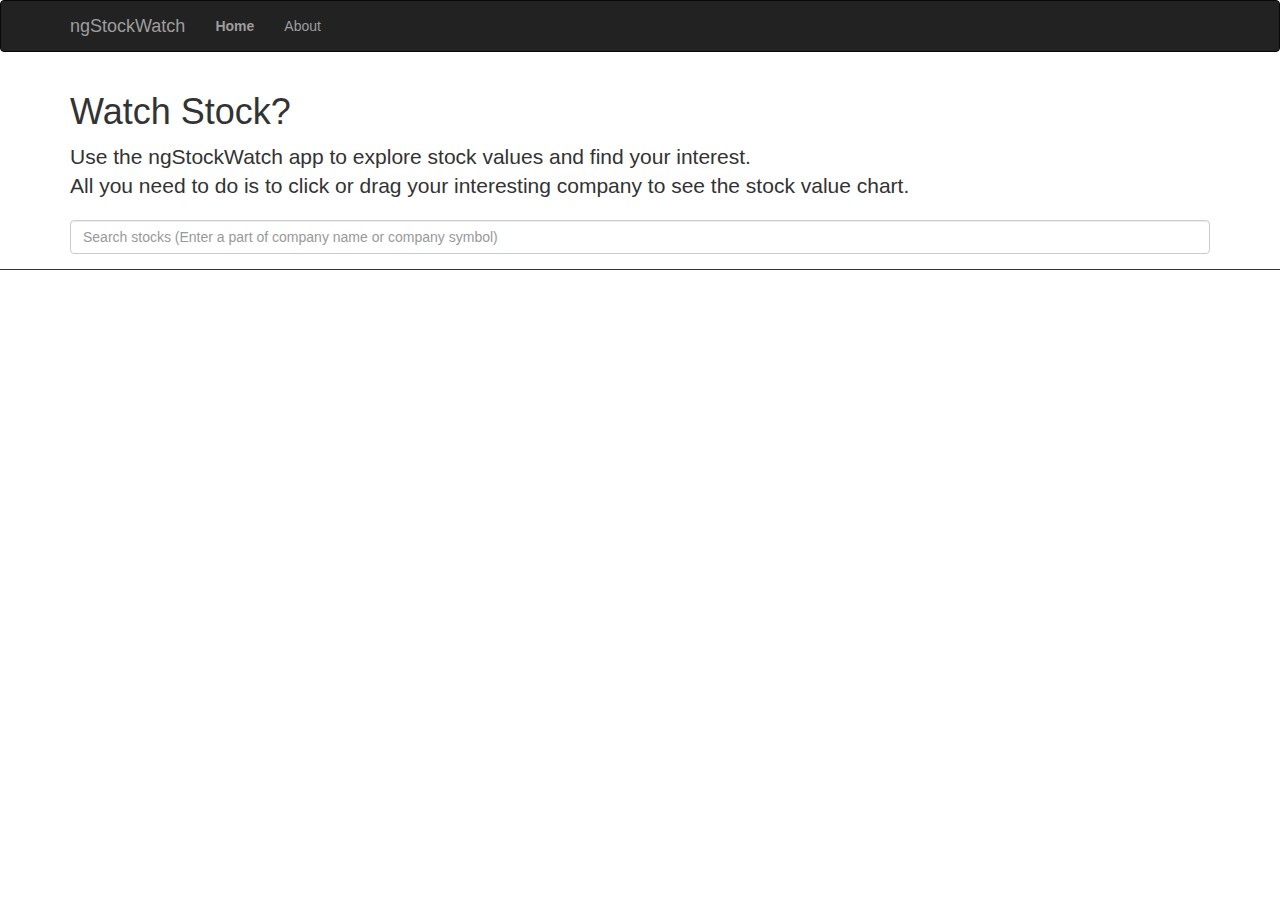
<file: index.html>
<!doctype html>
<html>
<head>
  <meta charset="utf-8">
  <title>StockwatchCli</title>
  <base href="https://jinaleek.github.io/stockwatch2/">
  <link rel="stylesheet" href="https://maxcdn.bootstrapcdn.com/bootstrap/3.3.7/css/bootstrap.min.css">
  <link rel="stylesheet" href="./styles.css">

  <script src="https://code.jquery.com/jquery-3.1.0.js" integrity="sha256-slogkvB1K3VOkzAI8QITxV3VzpOnkeNVsKvtkYLMjfk=" crossorigin="anonymous"></script>
  <script src="https://maxcdn.bootstrapcdn.com/bootstrap/3.3.7/js/bootstrap.min.js"></script>

  <meta name="viewport" content="width=device-width, initial-scale=1">
  <link rel="icon" type="image/x-icon" href="favicon.ico">
</head>
<body>
  <app-root>Loading...</app-root>
  
    <script src="vendor/es6-shim/es6-shim.js"></script>
    <script src="vendor/reflect-metadata/Reflect.js"></script>
    <script src="vendor/systemjs/dist/system.src.js"></script>
    <script src="vendor/zone.js/dist/zone.js"></script>
    <script>
      System.import('system-config.js').then(function () {
        System.import('main');
      }).catch(console.error.bind(console));
    </script>
  
</body>
</html>
</file>
<file: styles.css>
navbar {
    margin-bottom: 10px;
}
.main {
    border-bottom: #333 1px solid;
    /*padding: 30px 0 ;*/
}
html, body, .content {
    height: 100%;
}
.content .left {
    height: 93%;
    overflow-y : scroll;
}

.artist-header {
    padding-bottom: 20px;
    margin-bottom:20px;
    border-bottom:solid 1px #333;
}
.artist-thumb {
    width: 80px;
    height:auto;
    float:left;
    margin-right:10px;
}

.artist-albums .well {
    margin-bottom:20px;
    overflow: auto;
    min-height: 400px;
}

.album {
    text-align: center;
    background: #333;
    padding: 10px 20px;
    border: #666 1px solid;
}

.album-thumb {
    width: 100%;
}
.title {
    margin-bottom: 0;
    display: inline-block;
}
.title:hover {
    font-weight: bold;
    cursor: pointer;
}
.small-hr {
    margin: 5px 0;
}
.price {
    font-size: 1.4em;
    color: #e6e6e6;
}
.text-green{
    color:limegreen;
}
.text-small {
    font-size: .8em;
}
.highcharts-container {
    width: 95%;
}
.stocks-container {
    background-color: #120d24 ;
    margin-top: 5px;
    margin-left: 0;
    margin-bottom: 10px;
    width: 99%;
    padding: 8px;
}
.stock-block {
    border: 1px solid #bbb;
    height: 50px;
    line-height:50px;
    text-align: center;
    border-left-width: 5px;
    background-color: #fff;
    margin-bottom: 2px;
}
.stock-block:hover {
    border: 1px solid darkred;
    border-left-width: 5px;
}
.stock-block .symbol {
    color: #000;
    display: inline-block;
}
.stock-block span.quote {
    color: #195a2d;
    font-size: 1.2em;
}
.stock-block span.glyphicon {
    color: gray;
    height: 37px;
    line-height: 37px;
    vertical-align: middle;
}
.stock-block span.glyphicon:hover {
    cursor:pointer;
}
.dropzone {
    height: 70px;
    font-size: 2em;
}

.dnd-drag-over{
    border: 3px dashed #878080;
}

.text-gray {
    color: #888888;
}
.news-title:hover {
    text-decoration: none;    
}
.errModal .modal-content{
    background:#80434f;
    color: #fff;
    font-size: 1.3em;
}

.selected {
    color: #fff;
    font-weight: bold;
}
</file>
